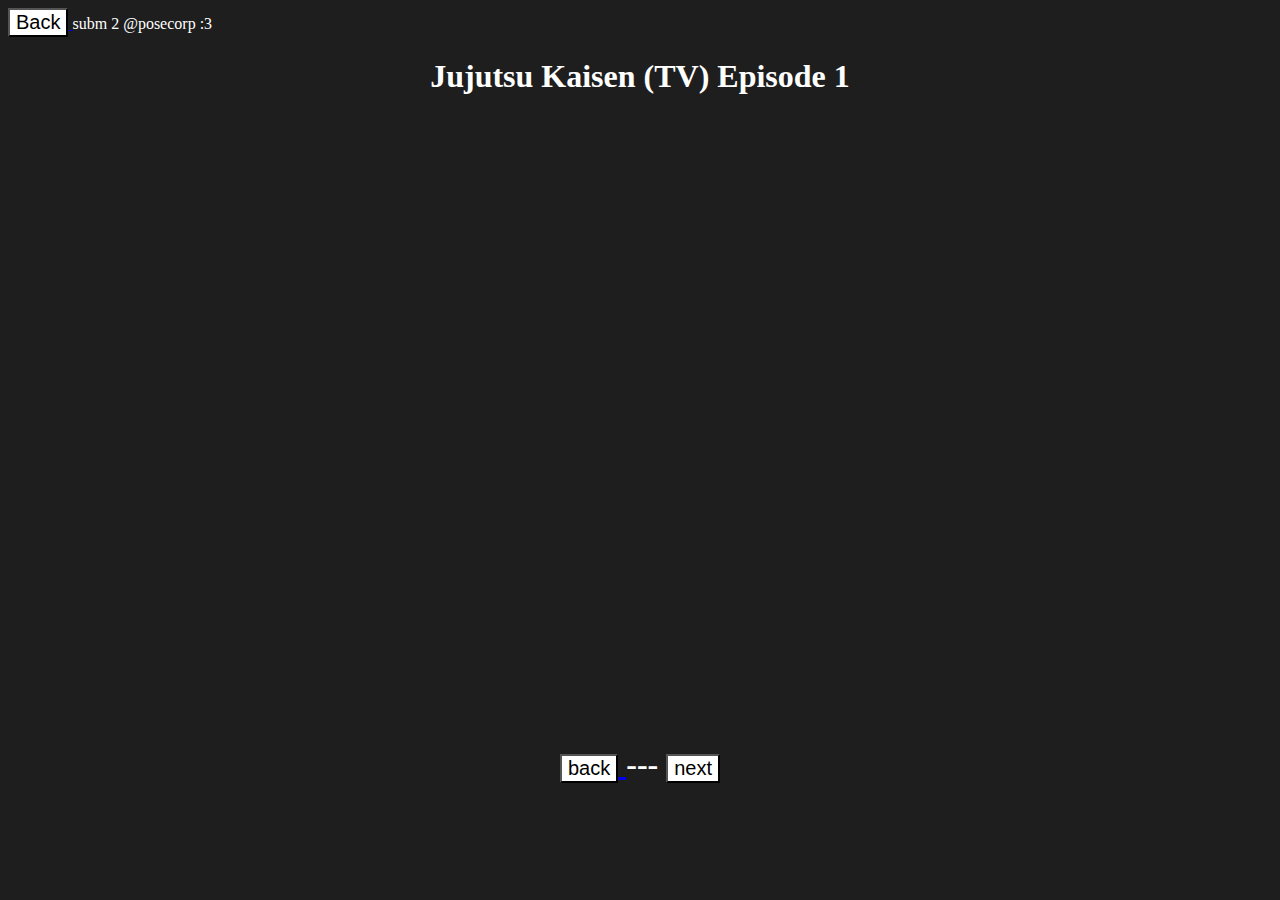
<file: jjk-tv-ep1.html>
<!DOCTYPE html>
<html lang="en">
<head>
    <meta charset="UTF-8">
    <meta name="viewport" content="width=device-width, initial-scale=1.0">
    <title>jjk-tv-ep2</title>
    <link rel="stylesheet" href="main.css">
</head>
<body text="white">
    <a href="Animemania.html">
     <button style="font-size: 20px; background-color: #fff; border-radius: 25;">
      Back
     </button>
    </a>    
    <!tutaj promo>
    subm 2 @posecorp :3
    
    <h1 align="center">
        <!tu nazwa>
        Jujutsu Kaisen (TV) Episode 1        
      
      <h1 align="center">
              <! a tu video><IFRAME SRC="https://www.mp4upload.com/embed-lv3ryoq9q6nq.html" FRAMEBORDER=0 MARGINWIDTH=0 MARGINHEIGHT=0 SCROLLING=NO WIDTH=1000 HEIGHT=600 allowfullscreen></IFRAME>

      
      
      
       
  
  
                   
      </h1>
  
   
  </h1>
  
  <h1 align="center">
  <a href="#">
    
    <button style="font-size: 20px; background-color: #fff; border-radius: 25;">
        back
        <!tył>
       </button>
  </a>
  <a>
     <!oddziel> 
      ---
             
  </a>
  
  
  <a href="jjktvep2.html">
   
    <button style="font-size: 20px; background-color: #fff; border-radius: 25;">
        next
       </button>
  </a>
      <!następny>
     
  
  </h1>
</body>
</html>
</file>
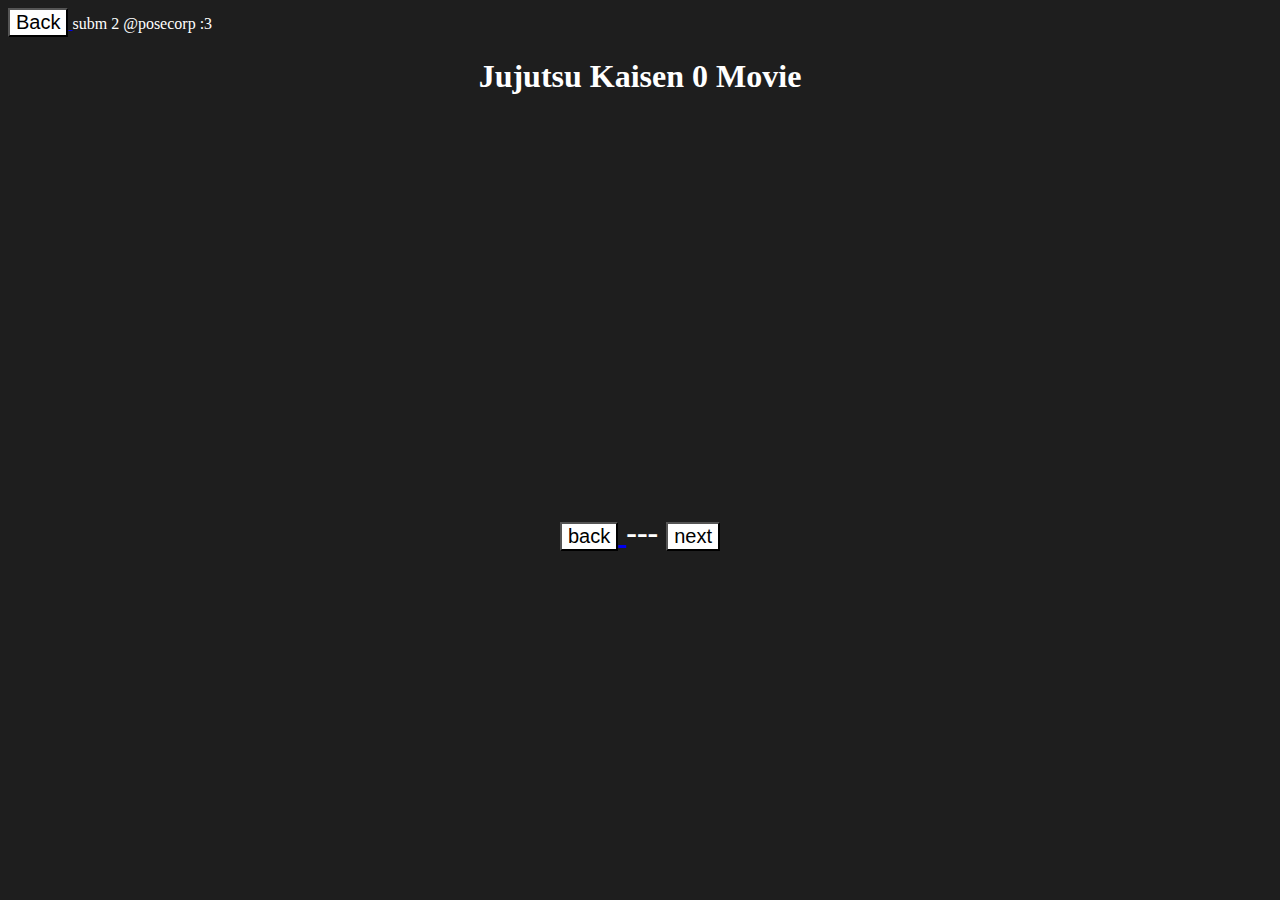
<file: jjk0movie.html>
<!DOCTYPE html>
<html lang="en">
<head>
    <meta charset="UTF-8">
    <meta name="viewport" content="width=device-width, initial-scale=1.0">
    <title>jjk-tv-ep2</title>
    <link rel="stylesheet" href="main.css">
</head>
<body text="white">
    <a href="Animemania.html">
     <button style="font-size: 20px; background-color: #fff; border-radius: 25;">
      Back
     </button>
    </a>    
    <!tutaj promo>
    subm 2 @posecorp :3
    
    <h1 align="center">
        <!tu nazwa>
        Jujutsu Kaisen 0 Movie        
      
      <h1 align="center">
              <! a tu video><iframe src="https://ebd.cda.pl/620x368/17171097e3" width="620" height="368" style="border:none;" scrolling="no" allowfullscreen name="v2" allow="encrypted-media"></iframe>
      
      
      
      
       
  
  
                   
      </h1>
  
   
  </h1>
  
  <h1 align="center">
  <a href="#">
    
    <button style="font-size: 20px; background-color: #fff; border-radius: 25;">
        back
        <!tył>
       </button>
  </a>
  <a>
     <!oddziel> 
      ---
             
  </a>
  
  
  <a href="jjktvep2.html">
   
    <button style="font-size: 20px; background-color: #fff; border-radius: 25;">
        next
       </button>
  </a>
      <!następny>
     
  
  </h1>
</body>
</html>
</file>
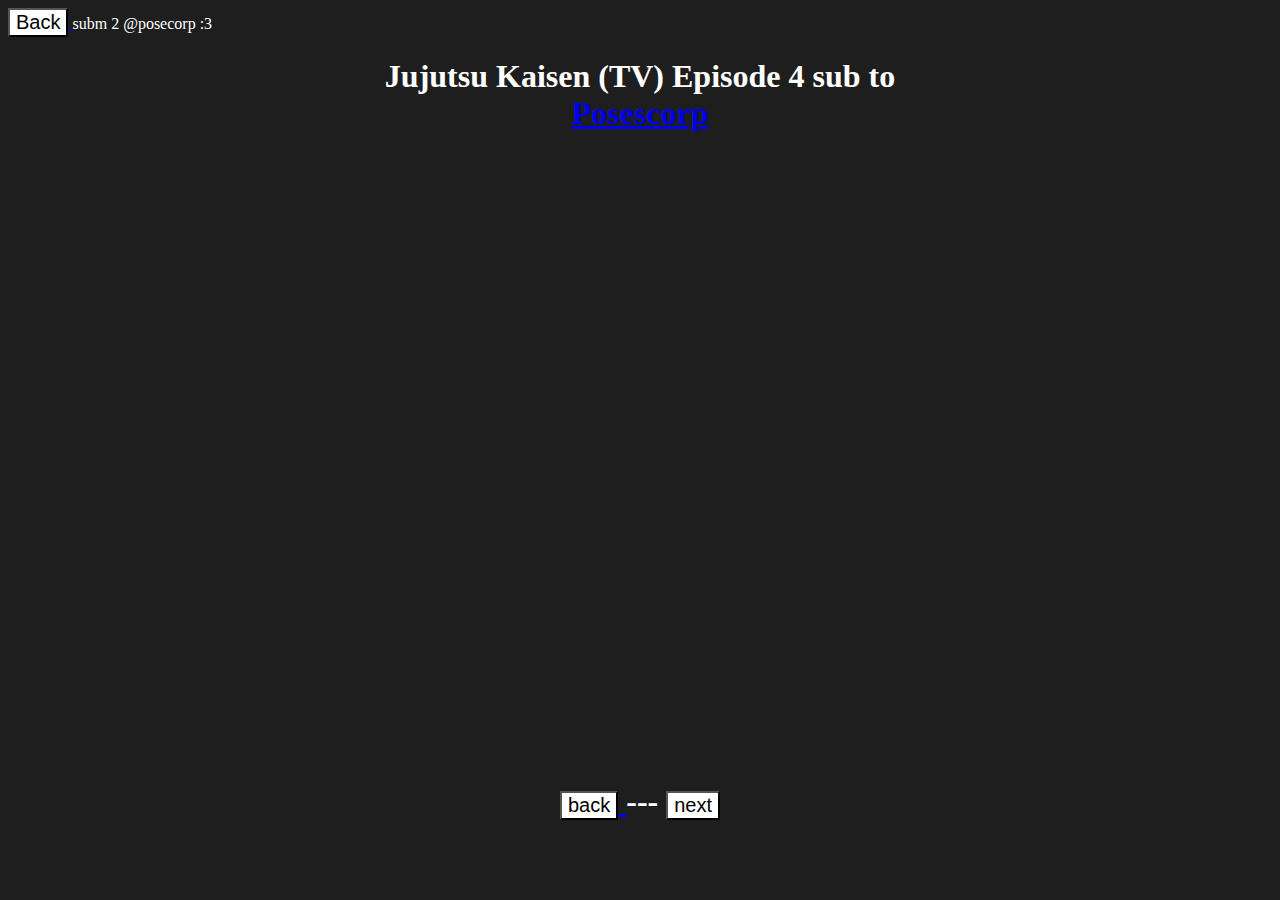
<file: jjktv4.html>
<!DOCTYPE html>
<html lang="en">
<head>
    <meta charset="UTF-8">
    <meta name="viewport" content="width=device-width, initial-scale=1.0">
    <title>jjk-tv-ep4</title>
    <link rel="stylesheet" href="main.css">
</head>
<body text="white">
    <a href="Animemania.html">
     <button style="font-size: 20px; background-color: #fff; border-radius: 25;">
      Back
     </button>
    </a>    
    <!tutaj promo>
    subm 2 @posecorp :3
    
    <h1 align="center">
        <!tu nazwa>
        Jujutsu Kaisen (TV) Episode 4
        
        
        sub to <a href="https://www.youtube.com/channel/UCs6r2rmK2J4YWKMfCdtdwMQ"><div>Posescorp</div></a>       
      
      <h1 align="center">
              <! a tu video>     <IFRAME SRC="https://www.mp4upload.com/embed-vifwfv2cyx8t.html" FRAMEBORDER=0 MARGINWIDTH=0 MARGINHEIGHT=0 SCROLLING=NO WIDTH=1000 HEIGHT=600 allowfullscreen></IFRAME>


      
      
      
      
       
  
  
                   
      </h1>
  
   
  </h1>
  
  <h1 align="center">
  <a href="jjktvep3.html">
    
    <button style="font-size: 20px; background-color: #fff; border-radius: 25;">
        back
        <!tył>
       </button>
  </a>
  <a>
     <!oddziel> 
      ---
             
  </a>
  
  
  <a href="#">
   
    <button style="font-size: 20px; background-color: #fff; border-radius: 25;">
        next
       </button>
  </a>
      <!następny>
     
  
  </h1>
</body>
</html>
</file>
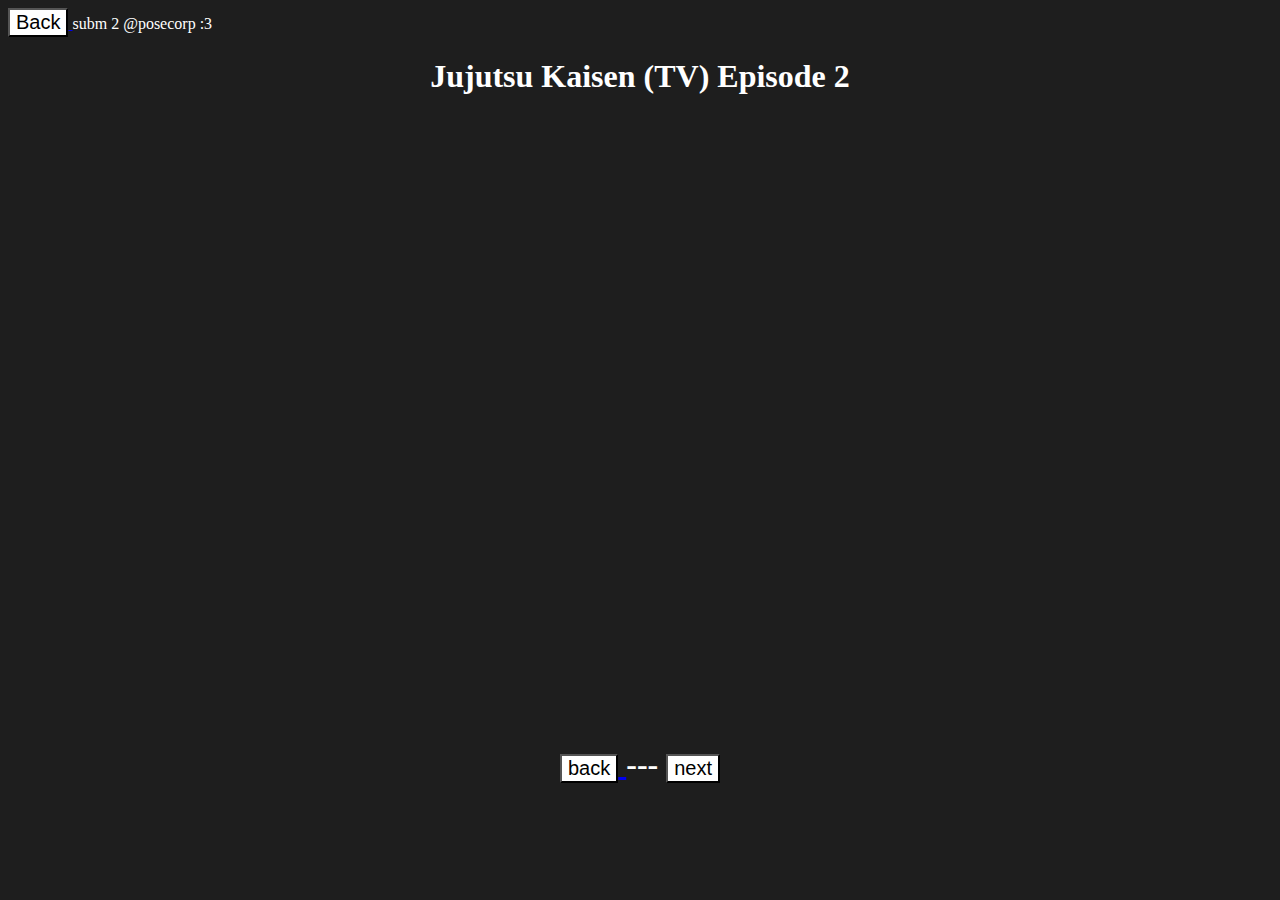
<file: jjktvep2.html>
<!DOCTYPE html>
<html lang="en">
<head>
    <meta charset="UTF-8">
    <meta name="viewport" content="width=device-width, initial-scale=1.0">
    <title>jjk-tv-ep2</title>
    <link rel="stylesheet" href="main.css">
</head>
<body text="white">
    <a href="Animemania.html">
     <button style="font-size: 20px; background-color: #fff; border-radius: 25;">
      Back
     </button>
    </a>    
    <!tutaj promo>
    subm 2 @posecorp :3
    
    <h1 align="center">
        <!tu nazwa>
        Jujutsu Kaisen (TV) Episode 2       
      
      <h1 align="center">
              <! a tu video>      <IFRAME SRC="https://www.mp4upload.com/embed-peqnmmpykxe4.html" FRAMEBORDER=0 MARGINWIDTH=0 MARGINHEIGHT=0 SCROLLING=NO WIDTH=1000 HEIGHT=600 allowfullscreen></IFRAME>


      
      
      
      
       
  
  
                   
      </h1>
  
   
  </h1>
  
  <h1 align="center">
  <a href="jjk-tv-ep1.html">
    
    <button style="font-size: 20px; background-color: #fff; border-radius: 25;">
        back
        <!tył>
       </button>
  </a>
  <a>
     <!oddziel> 
      ---
             
  </a>
  
  
  <a href="jjktvep3.html">
   
    <button style="font-size: 20px; background-color: #fff; border-radius: 25;">
        next
       </button>
  </a>
      <!następny>
     
  
  </h1>
</body>
</html>
</file>
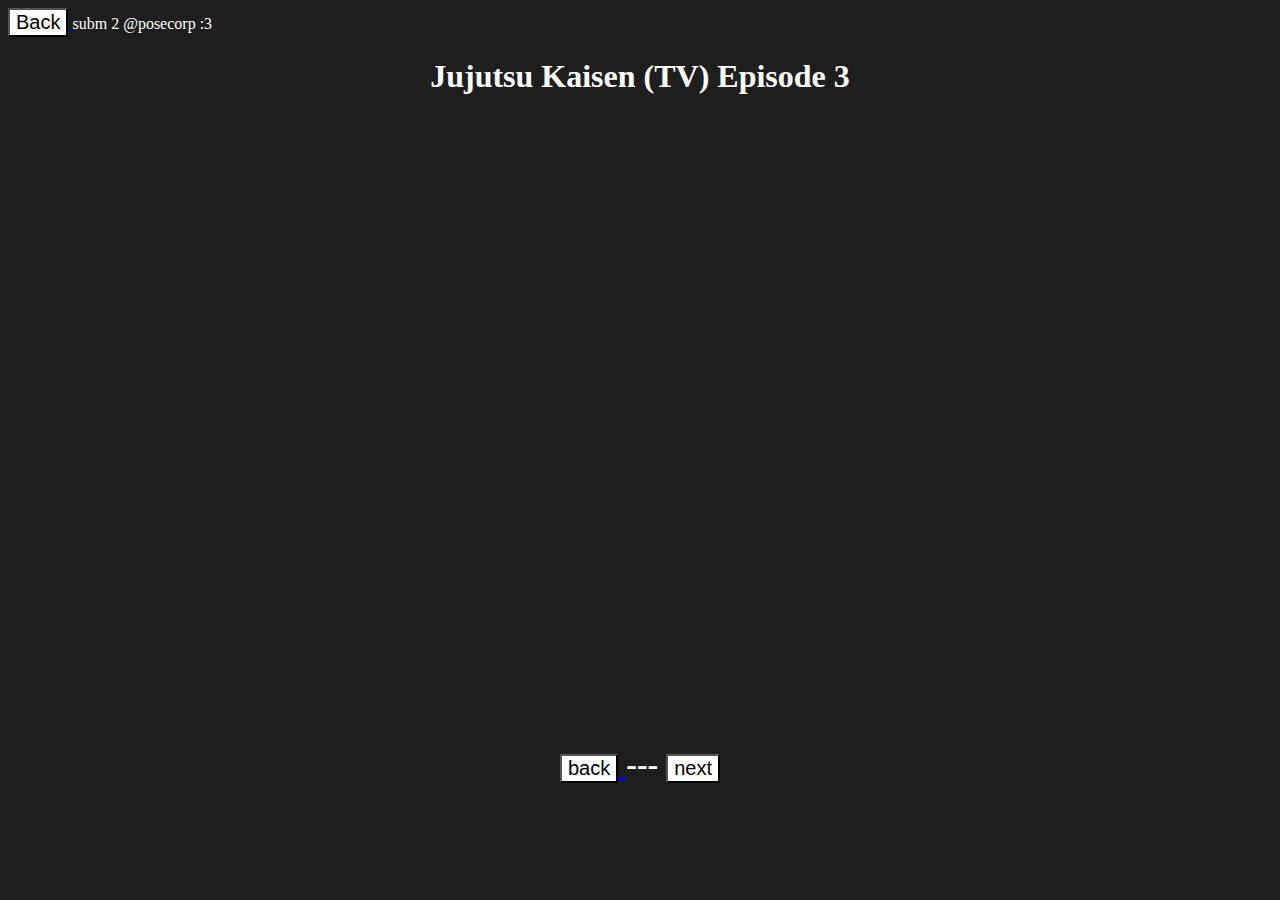
<file: jjktvep3.html>
<!DOCTYPE html>
<html lang="en">
<head>
    <meta charset="UTF-8">
    <meta name="viewport" content="width=device-width, initial-scale=1.0">
    <title>jjk-tv-ep3</title>
    <link rel="stylesheet" href="main.css">
</head>
<body text="white">
    <a href="Animemania.html">
     <button style="font-size: 20px; background-color: #fff; border-radius: 25;">
      Back
     </button>
    </a>    
    <!tutaj promo>
    subm 2 @posecorp :3
    
    <h1 align="center">
        <!tu nazwa>
        Jujutsu Kaisen (TV) Episode 3       
      
      <h1 align="center">
              <! a tu video>      <IFRAME SRC="https://www.mp4upload.com/embed-54ohk9zqep9w.html" FRAMEBORDER=0 MARGINWIDTH=0 MARGINHEIGHT=0 SCROLLING=NO WIDTH=1000 HEIGHT=600 allowfullscreen></IFRAME>

      
      
      
      
       
  
  
                   
      </h1>
  
   
  </h1>
  
  <h1 align="center">
  <a href="jjktvep2.html">
    
    <button style="font-size: 20px; background-color: #fff; border-radius: 25;">
        back
        <!tył>
       </button>
  </a>
  <a>
     <!oddziel> 
      ---
             
  </a>
  
  
  <a href="jjktv4.html">
   
    <button style="font-size: 20px; background-color: #fff; border-radius: 25;">
        next
       </button>
  </a>
      <!następny>
     
  
  </h1>
</body>
</html>
</file>
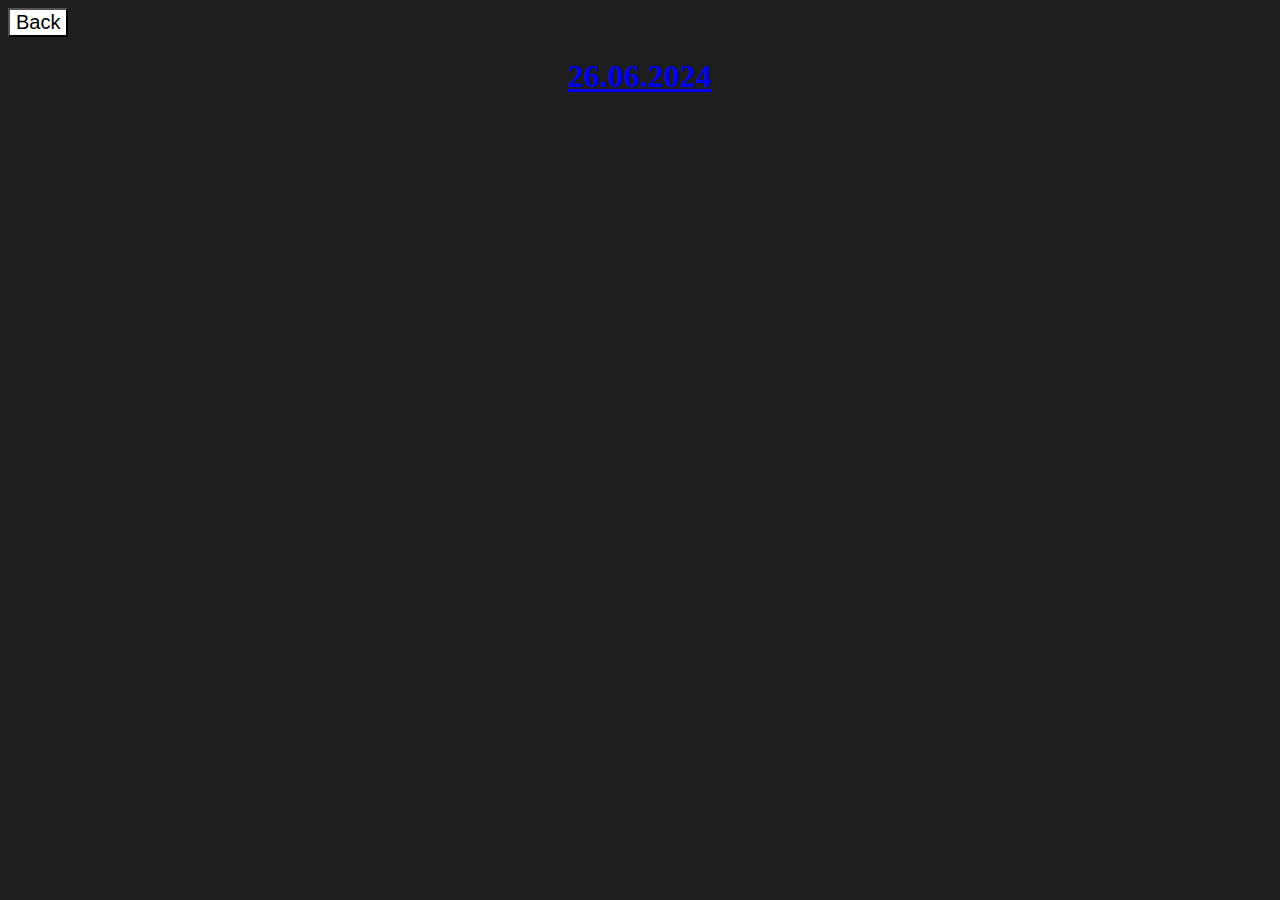
<file: updatelog.html>
<!DOCTYPE html>
<html lang="en">
<head>
    <meta charset="UTF-8">
    <meta name="viewport" content="width=device-width, initial-scale=1.0">
    <title>Updatelog</title>
    <link rel="stylesheet" href="main.css">
</head>
<body text="white">
    <a href="Animemania.html">
       <button style="font-size: 20px; background-color: #fff; border-radius: 25;">
        Back
       </button>

    </a>  
    
       
     

        <a href="#">
       <h1 align="center">
        
        26.06.2024   
      
       <h1 align="center">
      
        </a> 
</body>
</html>
</file>
<file: main.css>
body{

    background-color: #1e1e1e;
}
</file>
